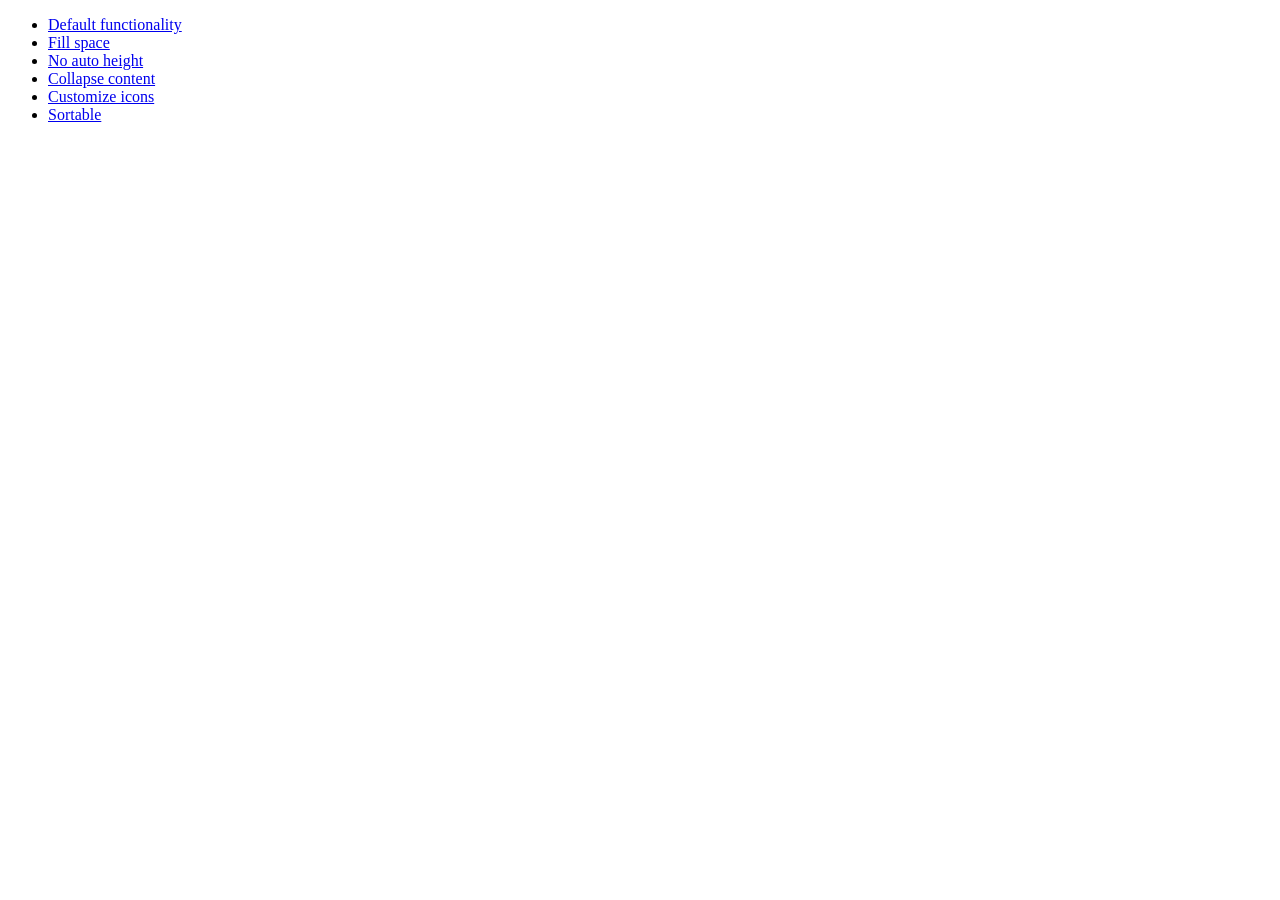
<file: app/dashboard/static/assets/plugins/jquery-ui/demos/accordion/index.html>
<!doctype html>
<html lang="en">
<head>
	<meta charset="utf-8">
	<meta name="viewport" content="width=device-width, initial-scale=1">
	<title>jQuery UI Accordion Demos</title>
</head>
<body>

<ul>
	<li><a href="default.html">Default functionality</a></li>
	<li><a href="fillspace.html">Fill space</a></li>
	<li><a href="no-auto-height.html">No auto height</a></li>
	<li><a href="collapsible.html">Collapse content</a></li>
	<li><a href="custom-icons.html">Customize icons</a></li>
	<li><a href="sortable.html">Sortable</a></li>
</ul>

</body>
</html>
</file>
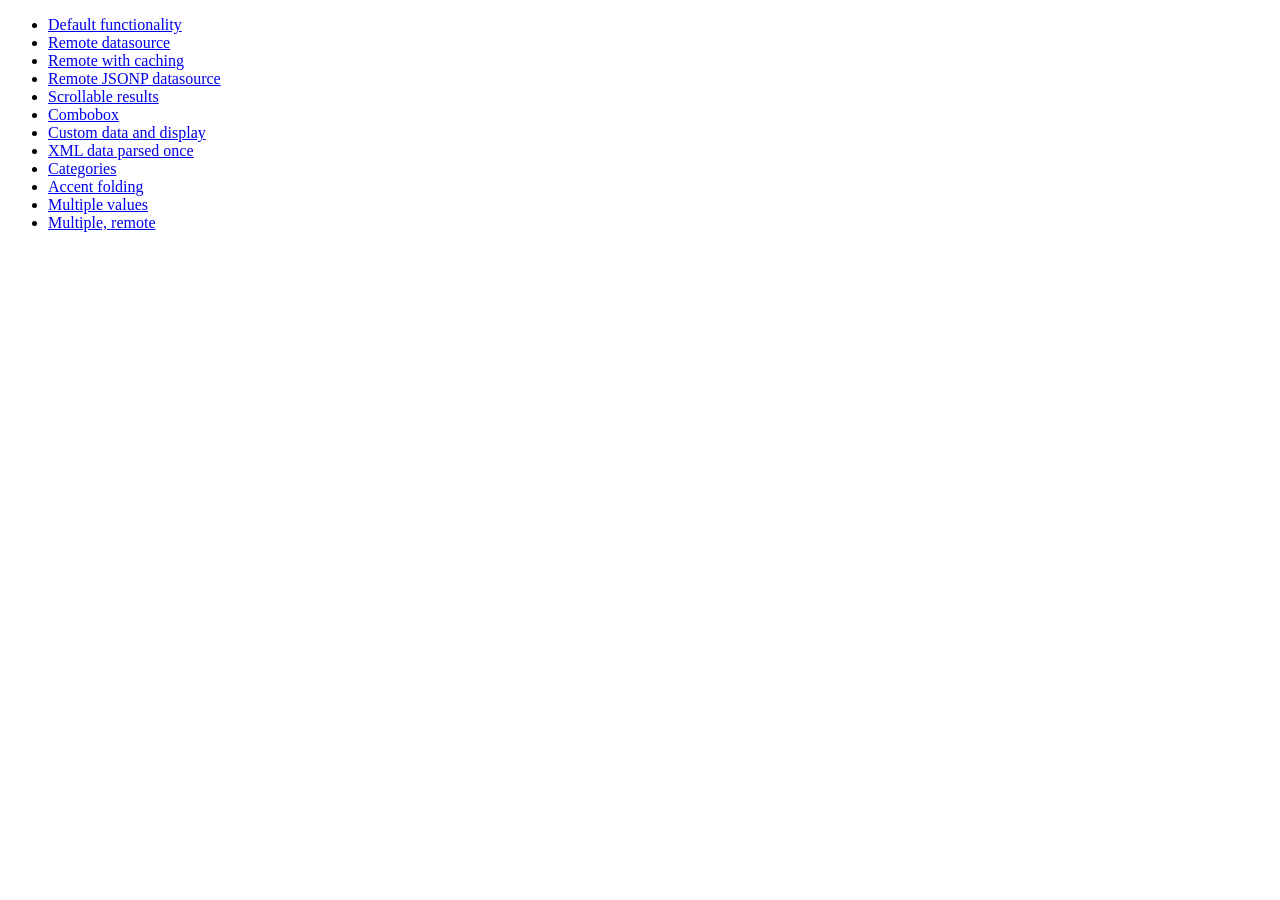
<file: app/dashboard/static/assets/plugins/jquery-ui/demos/autocomplete/index.html>
<!doctype html>
<html lang="en">
<head>
	<meta charset="utf-8">
	<meta name="viewport" content="width=device-width, initial-scale=1">
	<title>jQuery UI Autocomplete Demos</title>
</head>
<body>

<ul>
	<li><a href="default.html">Default functionality</a></li>
	<li><a href="remote.html">Remote datasource</a></li>
	<li><a href="remote-with-cache.html">Remote with caching</a></li>
	<li><a href="remote-jsonp.html">Remote JSONP datasource</a></li>
	<li><a href="maxheight.html">Scrollable results</a></li>
	<li><a href="combobox.html">Combobox</a></li>
	<li><a href="custom-data.html">Custom data and display</a></li>
	<li><a href="xml.html">XML data parsed once</a></li>
	<li><a href="categories.html">Categories</a></li>
	<li><a href="folding.html">Accent folding</a></li>
	<li><a href="multiple.html">Multiple values</a></li>
	<li><a href="multiple-remote.html">Multiple, remote</a></li>
</ul>

</body>
</html>
</file>
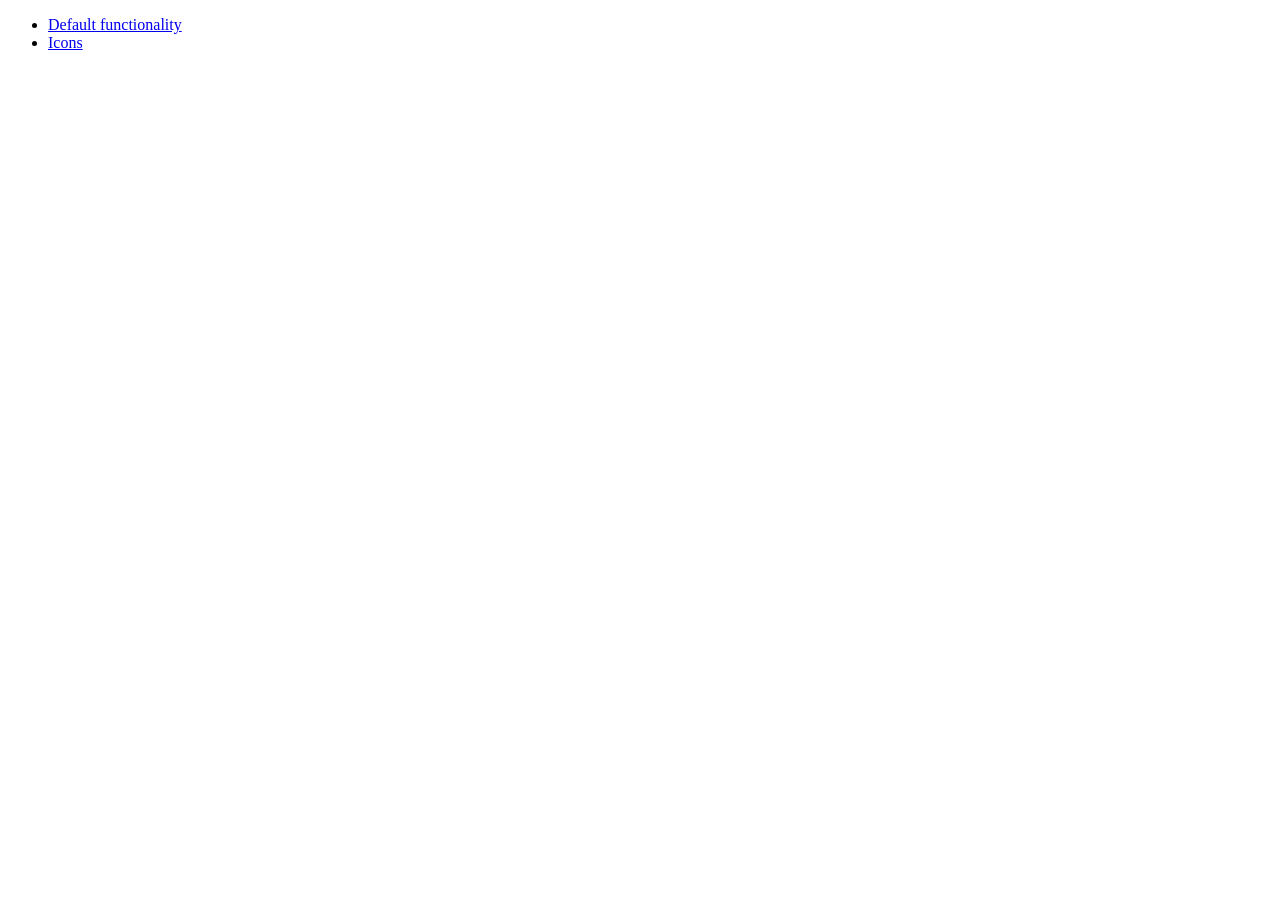
<file: app/dashboard/static/assets/plugins/jquery-ui/demos/button/index.html>
<!doctype html>
<html lang="en">
<head>
	<meta charset="utf-8">
	<meta name="viewport" content="width=device-width, initial-scale=1">
	<title>jQuery UI Button Demos</title>
</head>
<body>

<ul>
	<li><a href="default.html">Default functionality</a></li>
	<li><a href="icons.html">Icons</a></li>
</ul>

</body>
</html>
</file>
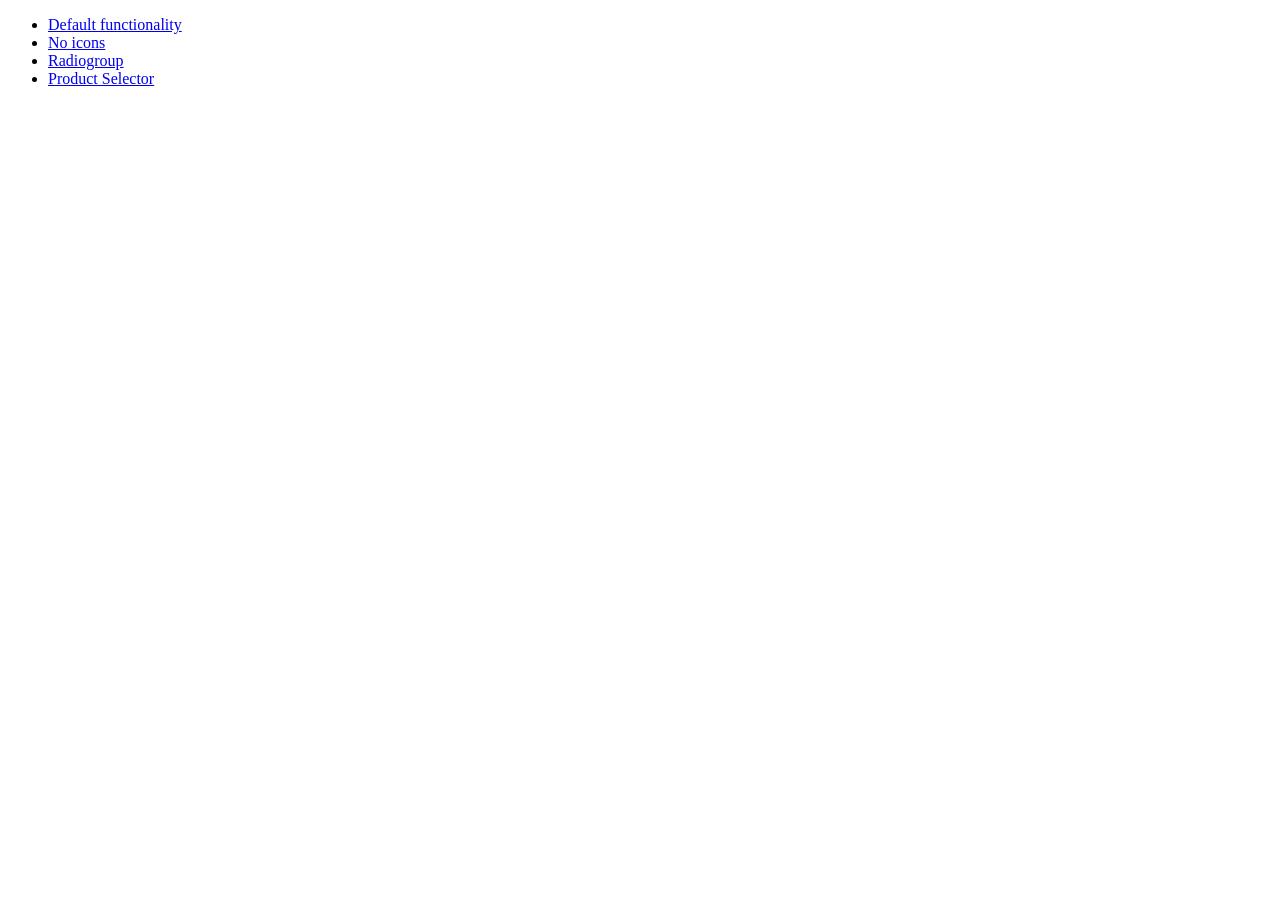
<file: app/dashboard/static/assets/plugins/jquery-ui/demos/checkboxradio/index.html>
<!doctype html>
<html lang="en">
<head>
	<meta charset="utf-8">
	<meta name="viewport" content="width=device-width, initial-scale=1">
	<title>jQuery UI Checkboxradio Demos</title>
</head>
<body>

<ul>
	<li><a href="default.html">Default functionality</a></li>
	<li><a href="no-icons.html">No icons</a></li>
	<li><a href="radiogroup.html">Radiogroup</a></li>
	<li><a href="product-selector.html">Product Selector</a></li>
</ul>

</body>
</html>
</file>
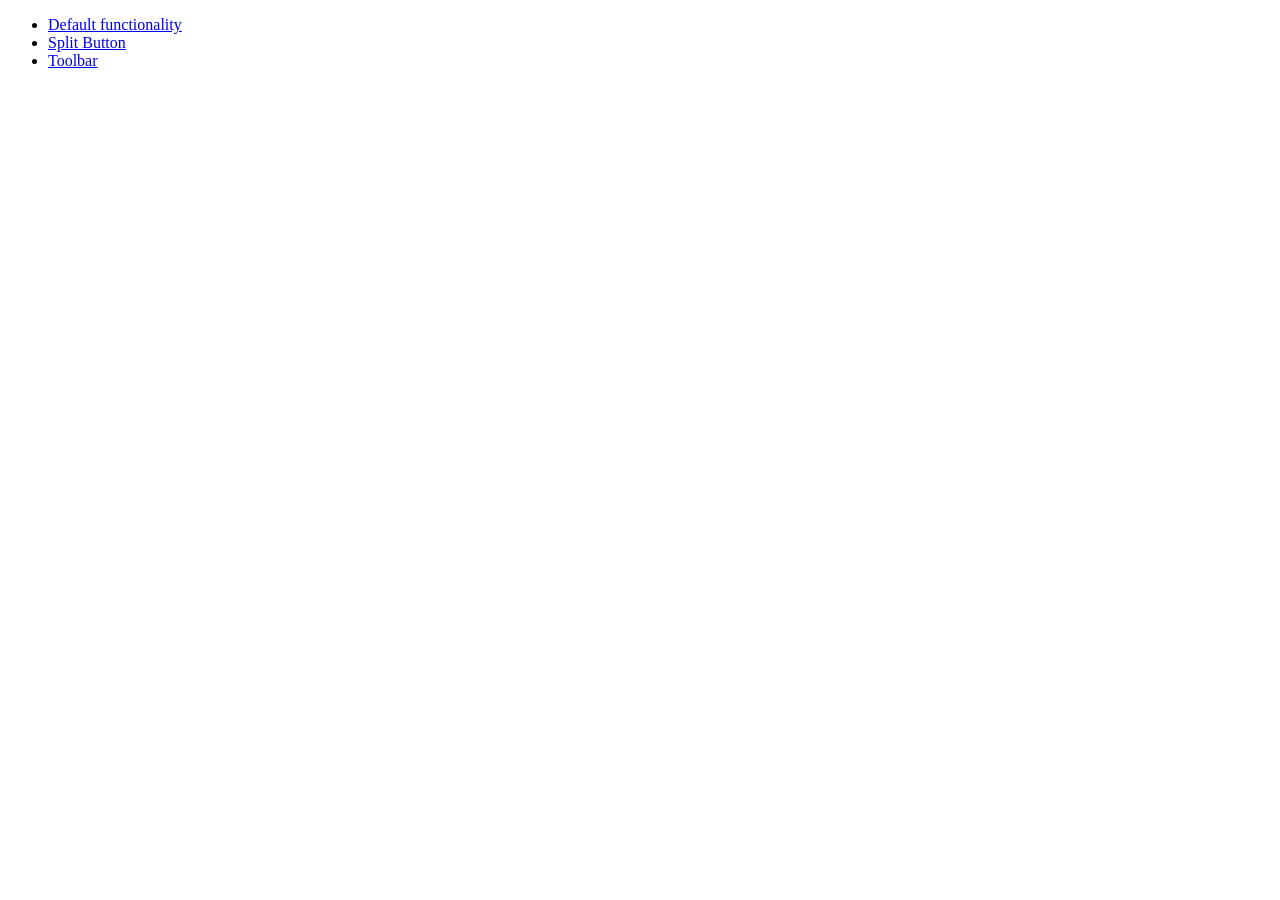
<file: app/dashboard/static/assets/plugins/jquery-ui/demos/controlgroup/index.html>
<!doctype html>
<html lang="en">
<head>
	<meta charset="utf-8">
	<meta name="viewport" content="width=device-width, initial-scale=1">
	<title>jQuery UI Controlgroup Demos</title>
</head>
<body>

<ul>
	<li><a href="default.html">Default functionality</a></li>
	<li><a href="splitbutton.html">Split Button</a></li>
	<li><a href="toolbar.html">Toolbar</a></li>
</ul>

</body>
</html>
</file>
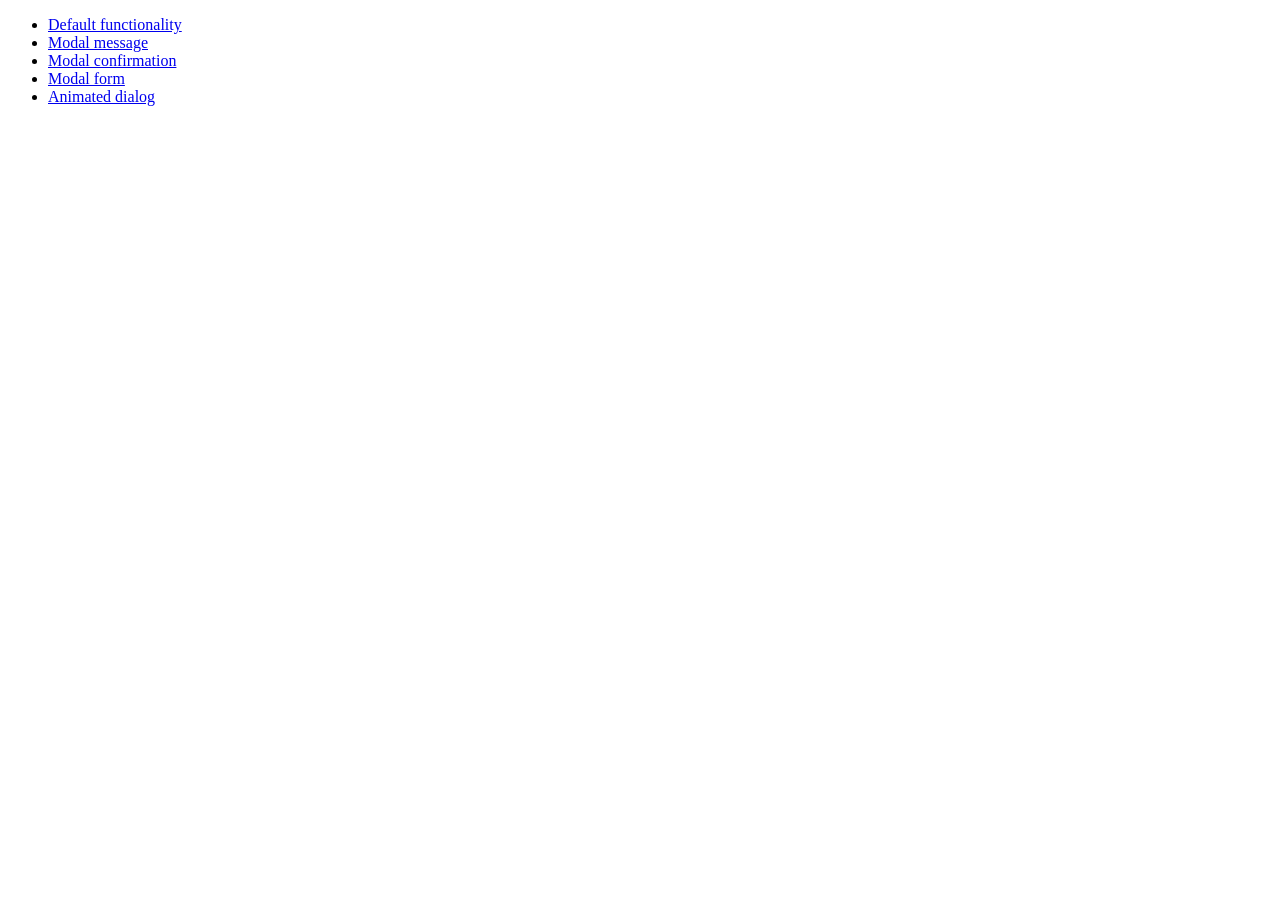
<file: app/dashboard/static/assets/plugins/jquery-ui/demos/dialog/index.html>
<!doctype html>
<html lang="en">
<head>
	<meta charset="utf-8">
	<meta name="viewport" content="width=device-width, initial-scale=1">
	<title>jQuery UI Dialog Demos</title>
</head>
<body>

<ul>
	<li><a href="default.html">Default functionality</a></li>
	<li><a href="modal-message.html">Modal message</a></li>
	<li><a href="modal-confirmation.html">Modal confirmation</a></li>
	<li><a href="modal-form.html">Modal form</a></li>
	<li><a href="animated.html">Animated dialog</a></li>
</ul>

</body>
</html>
</file>
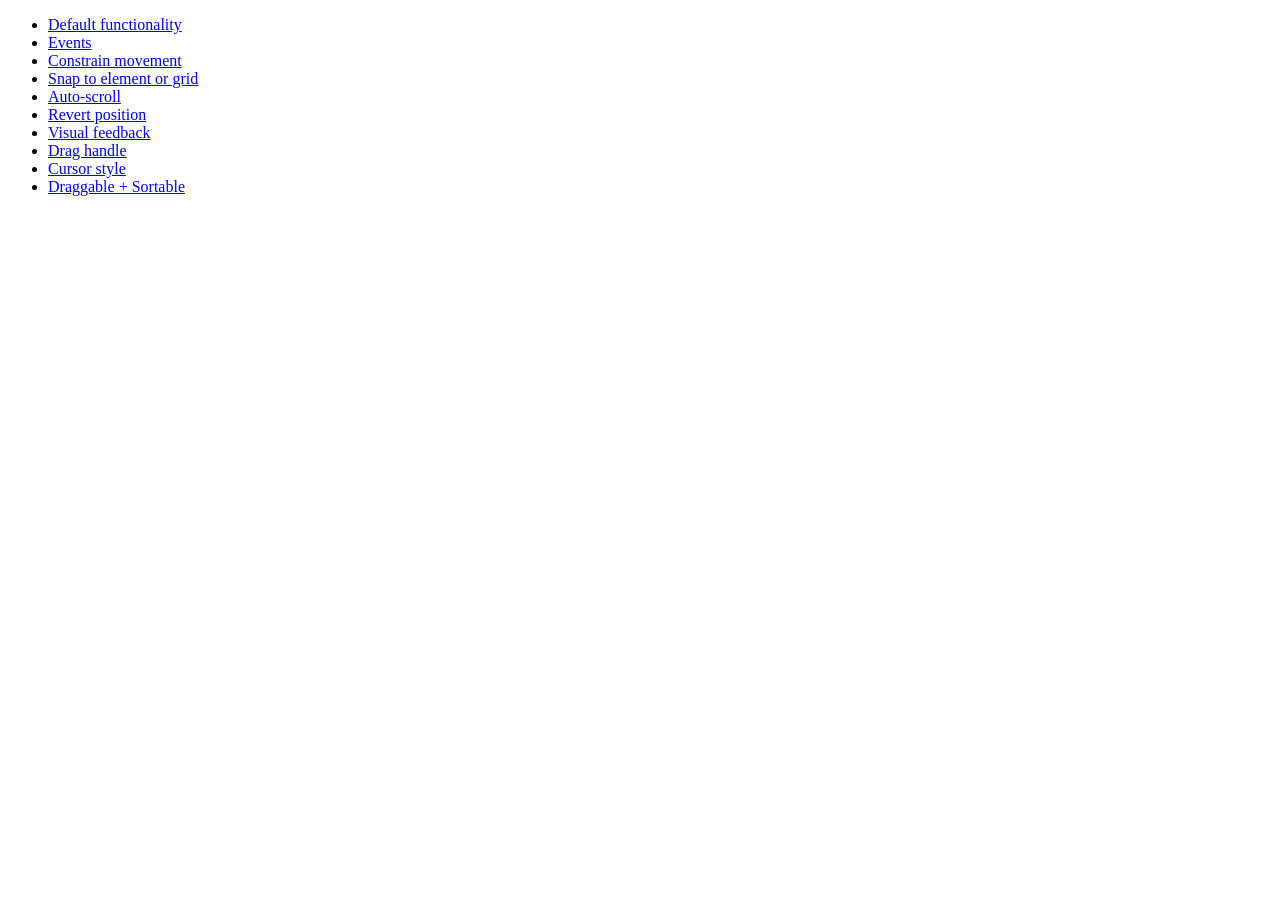
<file: app/dashboard/static/assets/plugins/jquery-ui/demos/draggable/index.html>
<!doctype html>
<html lang="en">
<head>
	<meta charset="utf-8">
	<meta name="viewport" content="width=device-width, initial-scale=1">
	<title>jQuery UI Draggable Demos</title>
</head>
<body>

<ul>
	<li><a href="default.html">Default functionality</a></li>
	<li><a href="events.html">Events</a></li>
	<li><a href="constrain-movement.html">Constrain movement</a></li>
	<li><a href="snap-to.html">Snap to element or grid</a></li>
	<li><a href="scroll.html">Auto-scroll</a></li>
	<li><a href="revert.html">Revert position</a></li>
	<li><a href="visual-feedback.html">Visual feedback</a></li>
	<li><a href="handle.html">Drag handle</a></li>
	<li><a href="cursor-style.html">Cursor style</a></li>
	<li><a href="sortable.html">Draggable + Sortable</a></li>
</ul>

</body>
</html>
</file>
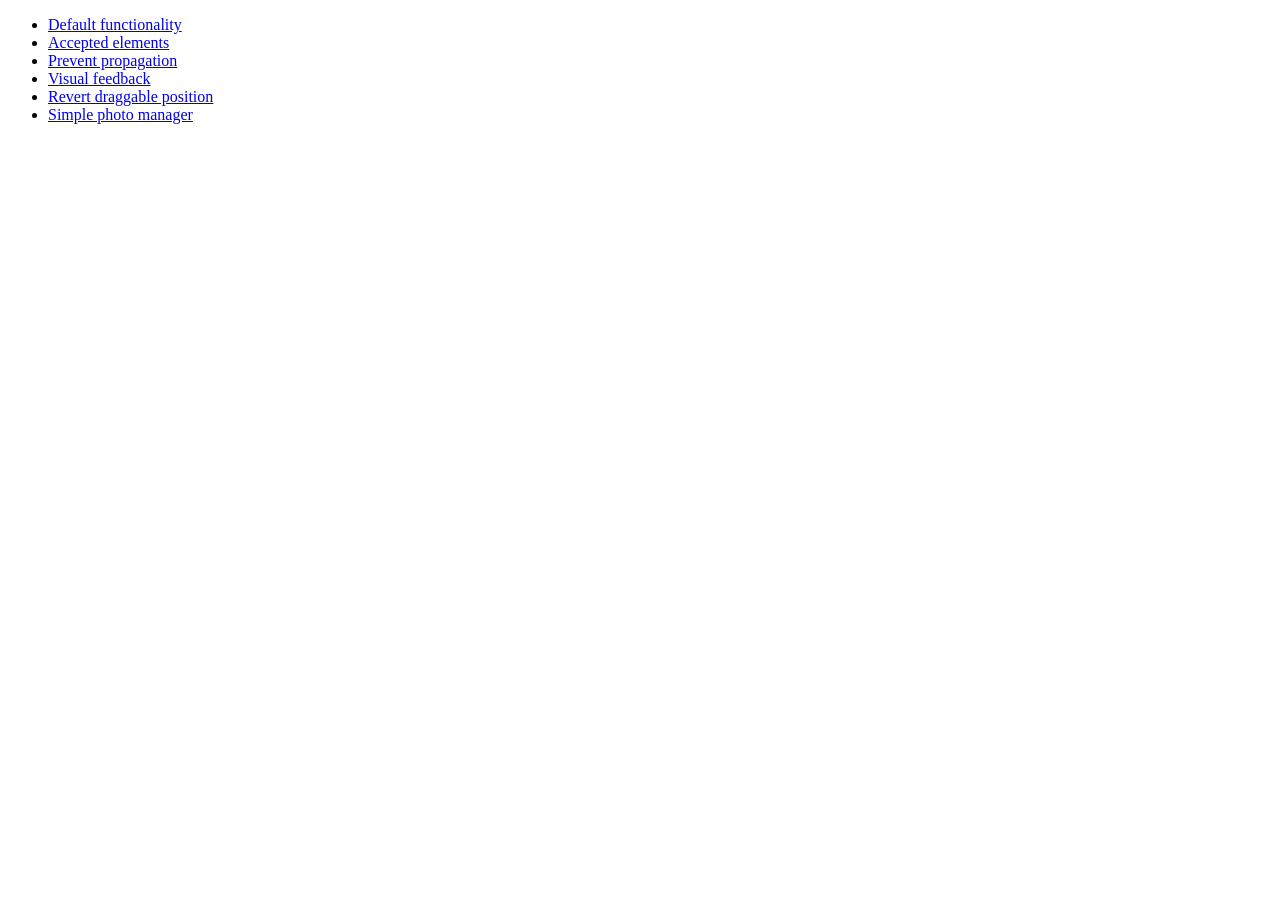
<file: app/dashboard/static/assets/plugins/jquery-ui/demos/droppable/index.html>
<!doctype html>
<html lang="en">
<head>
	<meta charset="utf-8">
	<meta name="viewport" content="width=device-width, initial-scale=1">
	<title>jQuery UI Droppable Demos</title>
</head>
<body>

<ul>
	<li><a href="default.html">Default functionality</a></li>
	<li><a href="accepted-elements.html">Accepted elements</a></li>
	<li><a href="propagation.html">Prevent propagation</a></li>
	<li><a href="visual-feedback.html">Visual feedback</a></li>
	<li><a href="revert.html">Revert draggable position</a></li>
	<li><a href="photo-manager.html">Simple photo manager</a></li>
</ul>

</body>
</html>
</file>
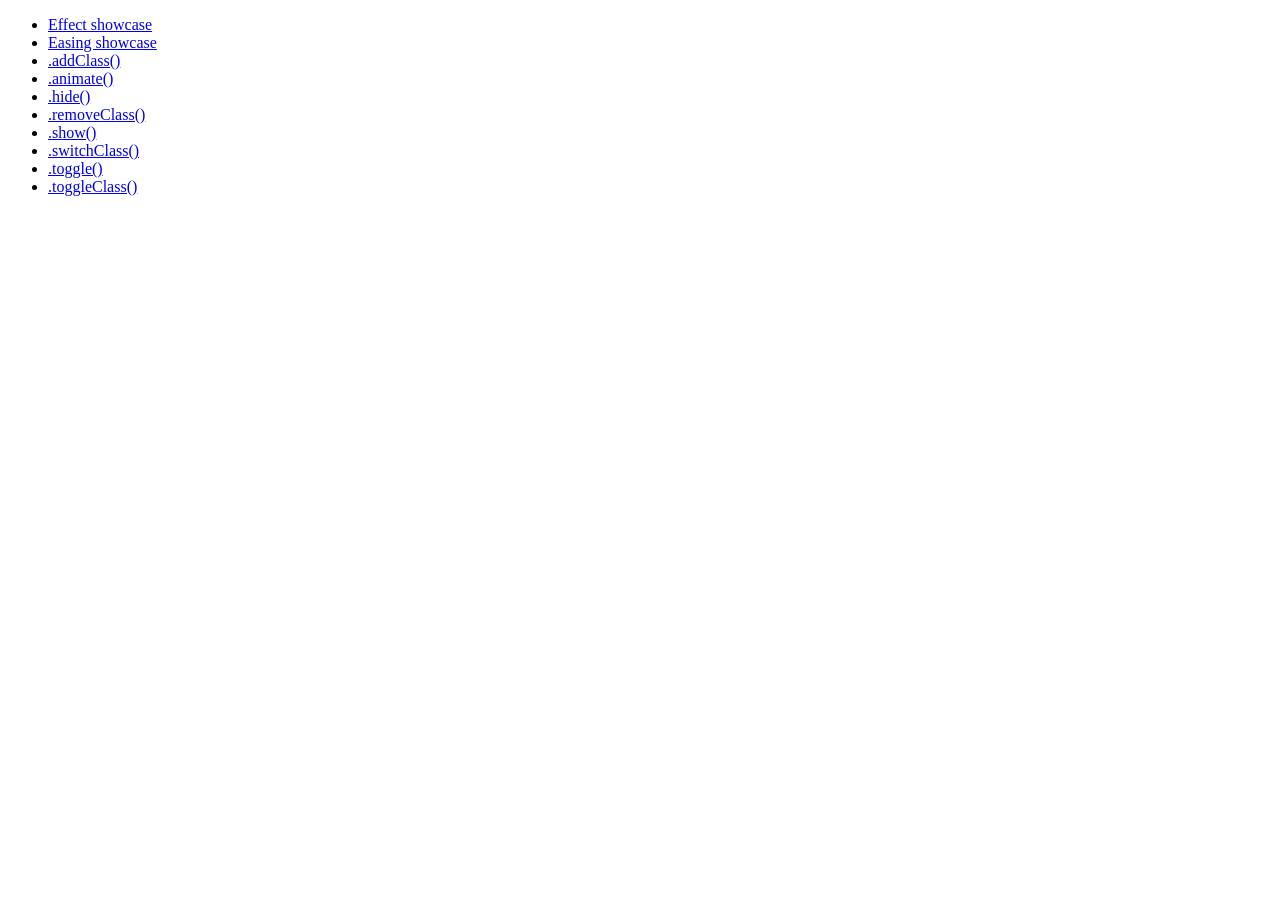
<file: app/dashboard/static/assets/plugins/jquery-ui/demos/effect/index.html>
<!doctype html>
<html lang="en">
<head>
	<meta charset="utf-8">
	<meta name="viewport" content="width=device-width, initial-scale=1">
	<title>jQuery UI Effects Demos</title>
</head>
<body>

<ul>
	<li><a href="default.html">Effect showcase</a></li>
	<li><a href="easing.html">Easing showcase</a></li>
	<li><a href="addClass.html">.addClass()</a></li>
	<li><a href="animate.html">.animate()</a></li>
	<li><a href="hide.html">.hide()</a></li>
	<li><a href="removeClass.html">.removeClass()</a></li>
	<li><a href="show.html">.show()</a></li>
	<li><a href="switchClass.html">.switchClass()</a></li>
	<li><a href="toggle.html">.toggle()</a></li>
	<li><a href="toggleClass.html">.toggleClass()</a></li>
</ul>

</body>
</html>
</file>
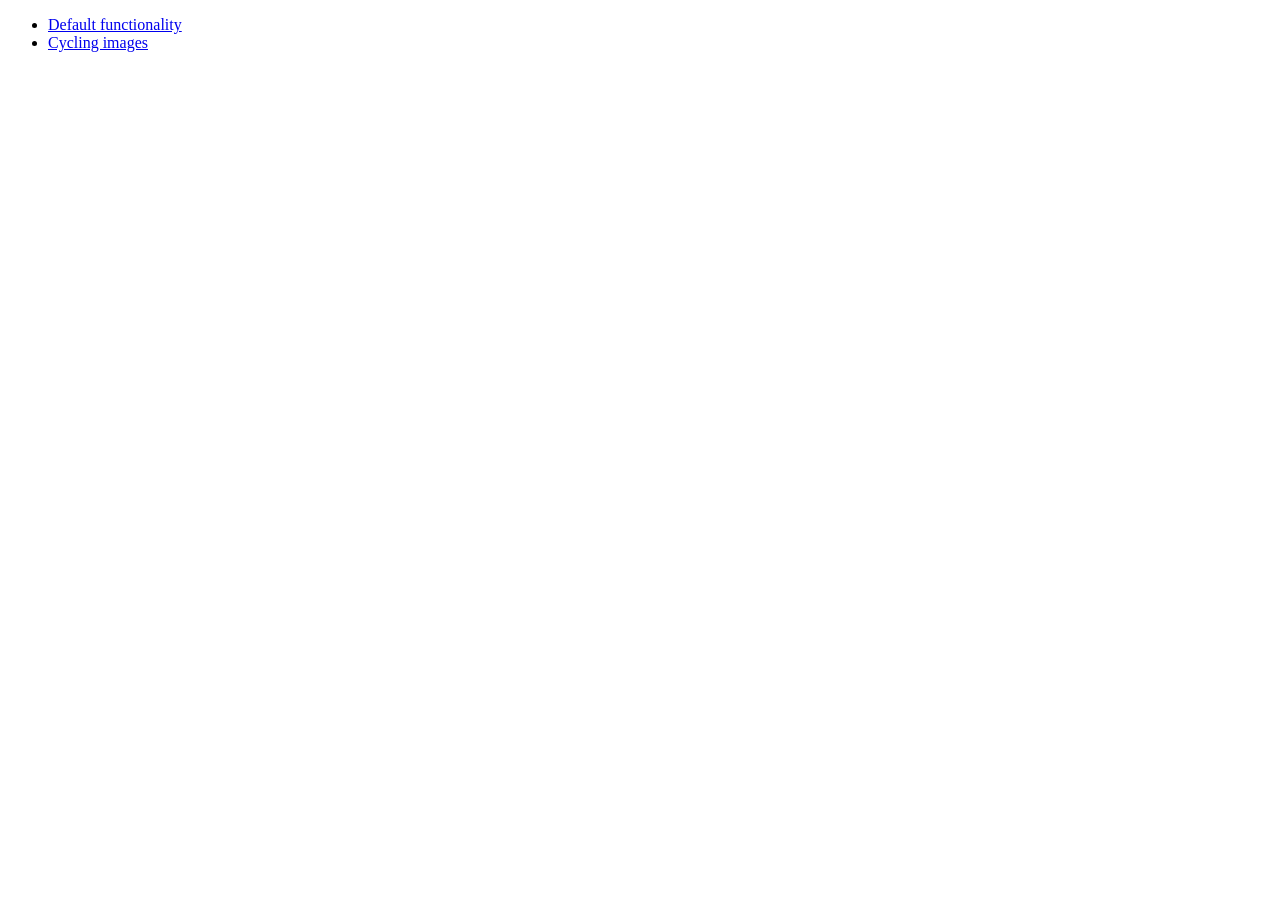
<file: app/dashboard/static/assets/plugins/jquery-ui/demos/position/index.html>
<!doctype html>
<html lang="en">
<head>
	<meta charset="utf-8">
	<meta name="viewport" content="width=device-width, initial-scale=1">
	<title>jQuery UI Position Demo</title>
</head>
<body>

<ul>
	<li><a href="default.html">Default functionality</a></li>
	<li><a href="cycler.html">Cycling images</a></li>
</ul>

</body>
</html>
</file>
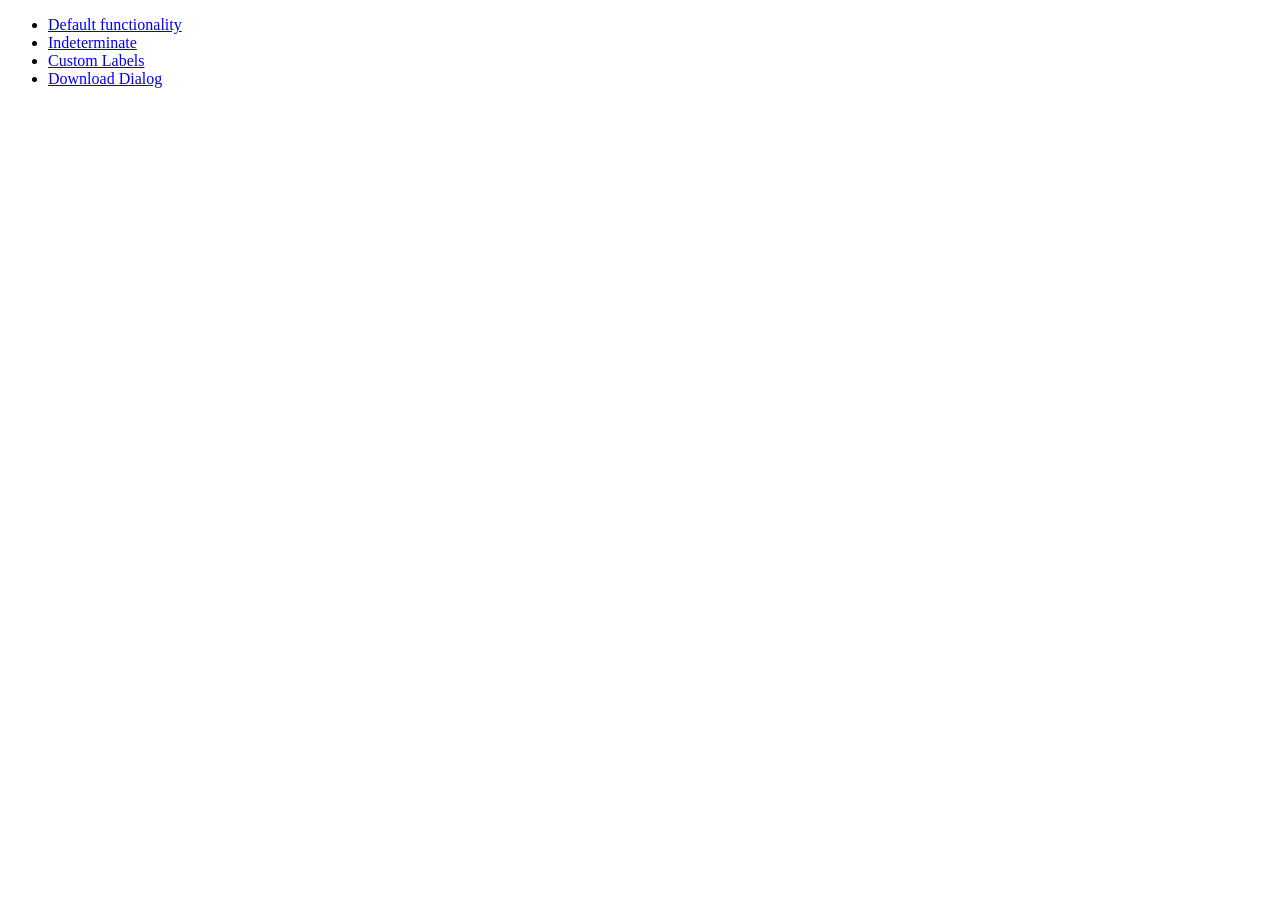
<file: app/dashboard/static/assets/plugins/jquery-ui/demos/progressbar/index.html>
<!doctype html>
<html lang="en">
<head>
	<meta charset="utf-8">
	<meta name="viewport" content="width=device-width, initial-scale=1">
	<title>jQuery UI Progressbar Demos</title>
</head>
<body>

<ul>
	<li><a href="default.html">Default functionality</a></li>
	<li><a href="indeterminate.html">Indeterminate</a></li>
	<li><a href="label.html">Custom Labels</a></li>
	<li><a href="download.html">Download Dialog</a></li>
</ul>

</body>
</html>
</file>
